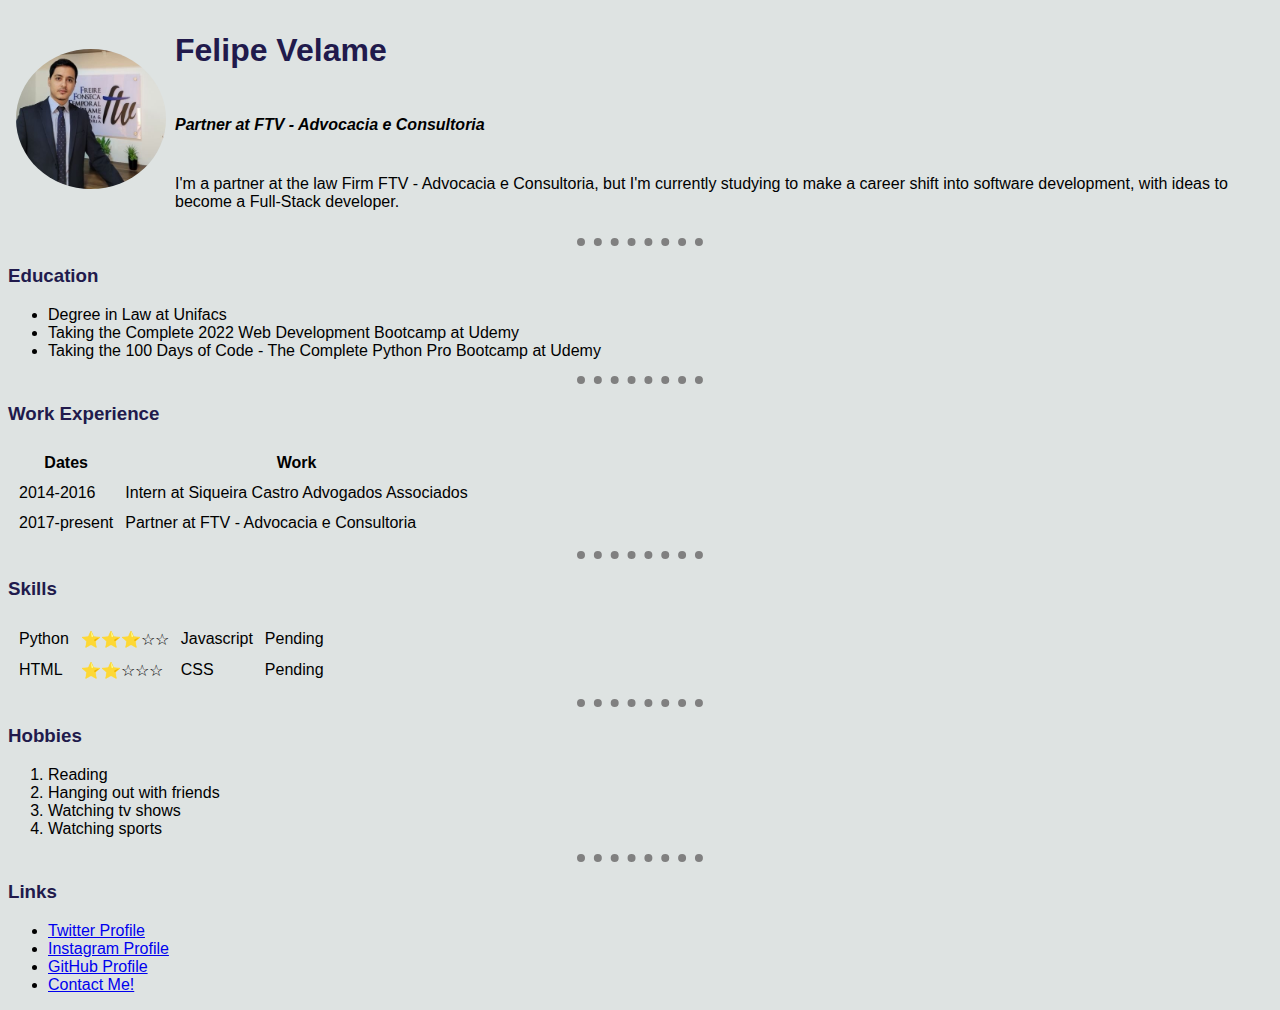
<file: index.html>
<!DOCTYPE html>
<html>
    <head>
        <meta charset="utf-8">
        <title>ᚩ℣ Felipe's Website</title>
        <link rel="stylesheet" href="CSS/styles.css">
    </head>
    <body>
        <center>
            <table width="100%">
                <tr>
                    <td rowspan="3" width="160" align="center"><img align="center" src="Images/perfil2.jpg" width="150" height="140"></td>
                    <td><h1>Felipe Velame</h1></td>
                </tr>
                <tr>
                    <td><h4><em>Partner at FTV - Advocacia e Consultoria</em></h4></td>
                </tr>
                <tr>
                    <td><p>I'm a partner at the law Firm FTV - Advocacia e Consultoria, but I'm currently studying to make a career shift into software development, with ideas to become a Full-Stack developer.</p></td>
                </tr>
        </table>
            <hr size="3" noshade="0">
        </center>
        <h3>Education</h3>
            <ul>
                <li>Degree in Law at Unifacs</li>
                <li>Taking the Complete 2022 Web Development Bootcamp at Udemy</li>
                <li>Taking the 100 Days of Code - The Complete Python Pro Bootcamp at Udemy</li>
            </ul>
        <hr size="3" noshade="0">
        <h3>Work Experience</h3>
        <table cellspacing="10">
            <tr>
                <th>Dates</th>
                <th>Work</th>
            </tr>
            <tr>
                <td>2014-2016</td>
                <td>Intern at Siqueira Castro Advogados Associados</td>
            </tr>
                <td>2017-present</td>
                <td>Partner at FTV - Advocacia e Consultoria</td>
        </table>
        <hr size="3" noshade="0">
        <h3>Skills</h3>
        <table cellspacing="10">
            <tr>
                <td>Python</td>
                <td>⭐⭐⭐☆☆</td>
                <td>Javascript</td>
                <td>Pending</td>
            </tr>
            <tr>
                <td>HTML</td>
                <td>⭐⭐☆☆☆</td>
                <td>CSS</td>
                <td>Pending</td>
            </tr>
        </table>
        <hr size="3" noshade="0">
            <h3>Hobbies</h3>
            <ol>
                <li>Reading</li>
                <li>Hanging out with friends</li>
                <li>Watching tv shows</li>
                <li>Watching sports</li>
            </ol>
        <hr size="3" noshade="0">
        <h3>Links</h3>
        <ul>
            <li><a href="https://twitter.com/felipe_velame">Twitter Profile</a></li>
            <li><a href="https://www.instagram.com/felipe_velame/">Instagram Profile</a></li>
            <li><a href="https://github.com/FelipeCVelame">GitHub Profile</a></li>
            <li><a href="contact_me.html">Contact Me!</a></li>
        </ul>
    </body>
</html>
</file>
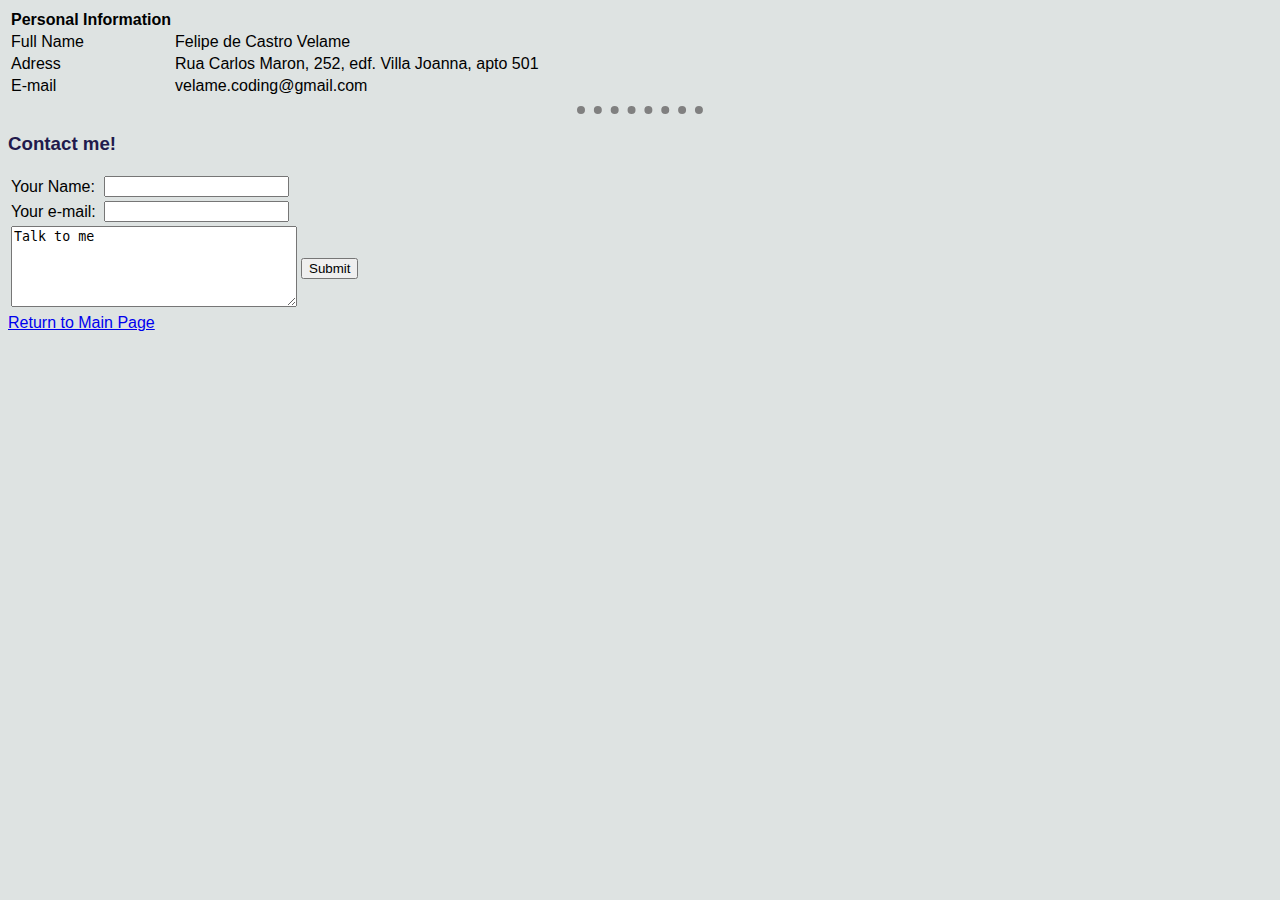
<file: contact_me.html>
<!DOCTYPE html>
<html>
<head>
    <meta charset="UTF-8">
    <title>ᚩ℣ Contact Me!</title>
    <link rel="stylesheet" href="CSS/styles.css">
</head>
<body style="background-color: #DEE3E2; color: black;">
    <table>
        <th align="center">Personal Information</th>
        <tr>
            <td>Full Name</td>
            <td>Felipe de Castro Velame</td>
        </tr>
        <tr>
            <td>Adress</td>
            <td>Rua Carlos Maron, 252, edf. Villa Joanna, apto 501</td>
        </tr>
        <tr>
            <td>E-mail</td>
            <td>velame.coding@gmail.com</td>
        </tr>
    </table>
    <hr>
    <h3>Contact me!</h3>
    <form class="" action="mailto:velame.coding@gmail.com" method="post" enctype="text/plain">
        <table>
            <tr>
                <td><label>Your Name:</label></td>
                <td><input type="text" name="yourName"></td>
            </tr>
            <tr>
                <td><label>Your e-mail:</label></td>
                <td><input type="email" name="yourEmail"></td>
            </tr>
            <tr>
                <td colspan="2"><textarea rows="5" cols="33" name="yourMessage">Talk to me</textarea></td>
                <td><input type="submit"></td>
            </tr>
    </table>
    </form>
    <div><a href="index.html">Return to Main Page</a></div>
</body>
</html>
</file>
<file: CSS/styles.css>
body {
    background-color: #DEE3E2;
    font-family: sans-serif;
}

img {
    border-radius: 100%;
}

h1 {
    color: #211A4C;
}

h2 {
    color: #211A4C;
}

h3 {
    color: #211A4C;
}

hr {
    background-color: #DEE3E2;
    border-color: grey;
    border-style: dotted none none none;
    height: 0;
    width: 10%;
    border-width: 8px;
}
</file>
